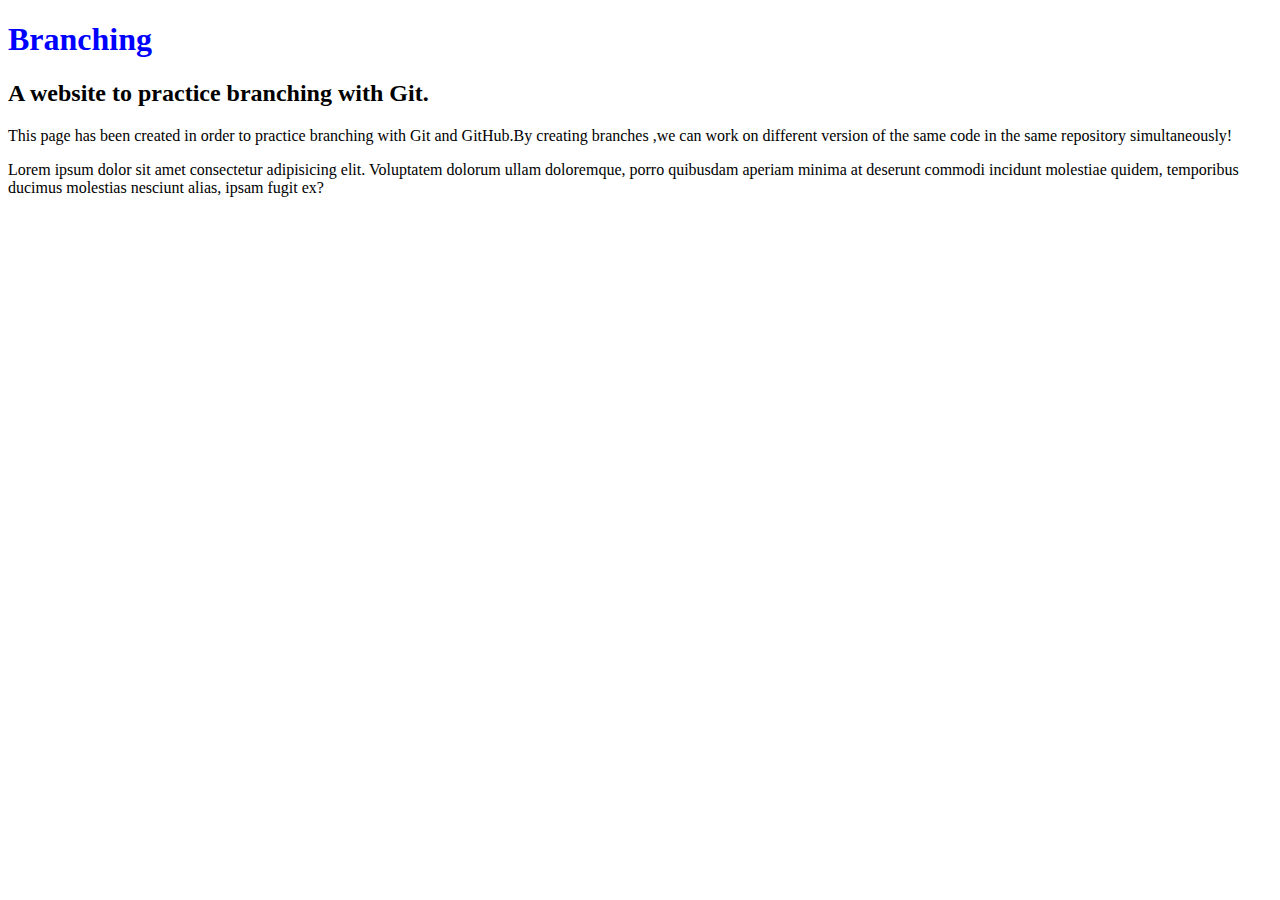
<file: index.html>
<!DOCTYPE html>
<html lang="en-us">
    <head>
        <link href ="css/style.css" rel="stylesheet" type="text/css">
        <title>Branching Practice Site</title>
    </head>
    <body>
        <h1>Branching</h1>
        <h2>A website to practice branching with Git.</h2>
        <p>This page has been created in order to practice branching with Git and GitHub.By creating branches ,we can work on different version of the same code in the same repository simultaneously!</p>
        <p>Lorem ipsum dolor sit amet consectetur adipisicing elit. Voluptatem dolorum ullam doloremque, porro quibusdam aperiam minima at deserunt commodi incidunt molestiae quidem, temporibus ducimus molestias nesciunt alias, ipsam fugit ex?</p>
    </body>
</html>
</file>
<file: css/style.css>
h1 {
    color: blue;
}
</file>
